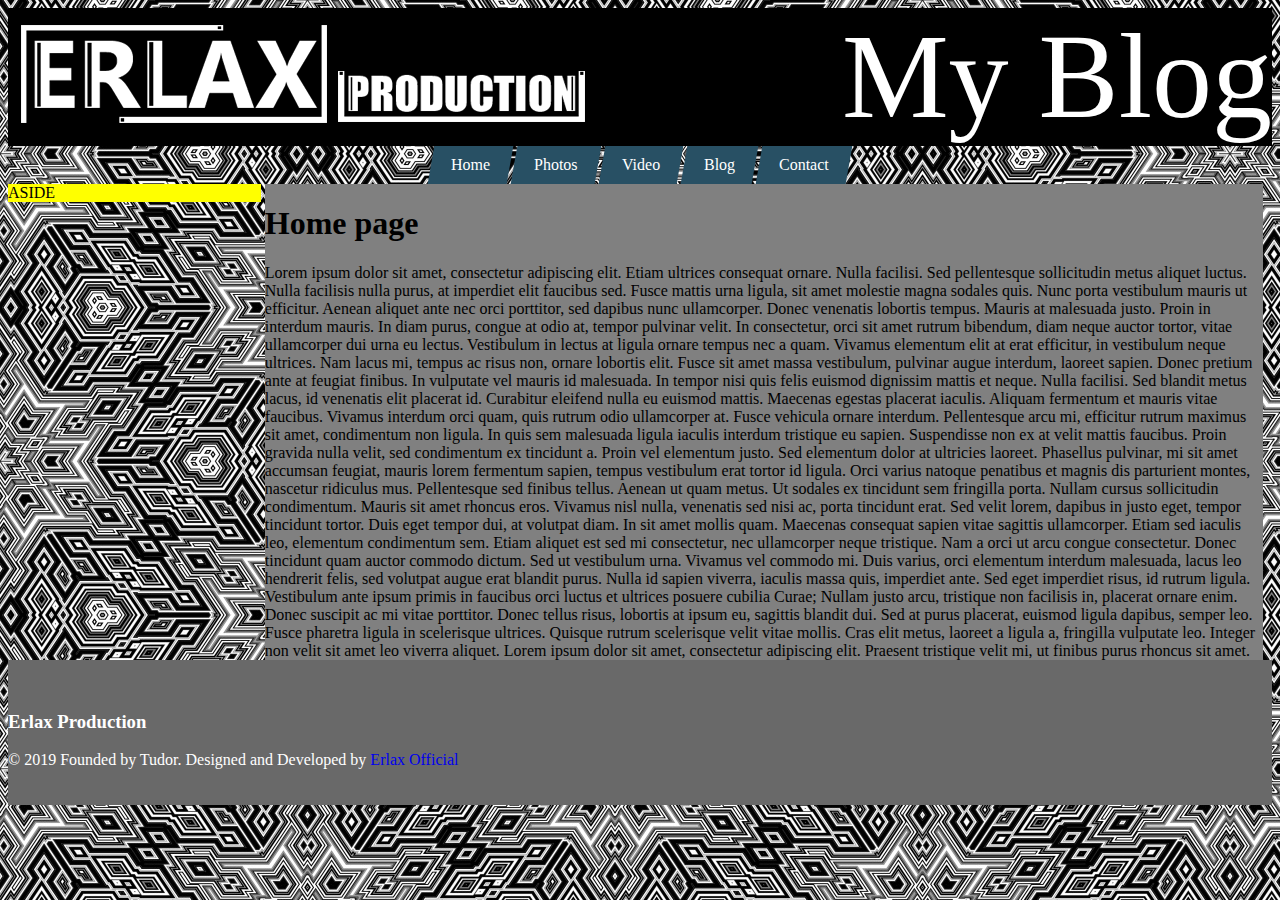
<file: site/index.html>
<!doctype html>
<html>
	<head>
		<title>Home - My Site</title>
		<link rel="stylesheet" href="css/main.css">
		<link rel="stylesheet" href="css/menu.css">
	</head>
	<body>
		<header>
		My Blog
		</header>
		<nav>
	    <ul>
	        <li><a href="#"><span>Home</span></a></li>
	        <li><a href="#"><span>Photos</span></a></li>
	        <li><a href="#"><span>Video</span></a></li>
	        <li><a href="#"><span>Blog</span></a></li>
	        <li><a href="#"><span>Contact</span></a></li>
	    </ul>
		</nav>
		<aside>ASIDE</aside>
		<section>
			<h1>Home page</h1>
			Lorem ipsum dolor sit amet, consectetur adipiscing elit. Etiam ultrices consequat ornare. Nulla facilisi. Sed pellentesque sollicitudin metus aliquet luctus. Nulla facilisis nulla purus, at imperdiet elit faucibus sed. Fusce mattis urna ligula, sit amet molestie magna sodales quis. Nunc porta vestibulum mauris ut efficitur. Aenean aliquet ante nec orci porttitor, sed dapibus nunc ullamcorper. Donec venenatis lobortis tempus.

Mauris at malesuada justo. Proin in interdum mauris. In diam purus, congue at odio at, tempor pulvinar velit. In consectetur, orci sit amet rutrum bibendum, diam neque auctor tortor, vitae ullamcorper dui urna eu lectus. Vestibulum in lectus at ligula ornare tempus nec a quam. Vivamus elementum elit at erat efficitur, in vestibulum neque ultrices. Nam lacus mi, tempus ac risus non, ornare lobortis elit. Fusce sit amet massa vestibulum, pulvinar augue interdum, laoreet sapien. Donec pretium ante at feugiat finibus. In vulputate vel mauris id malesuada. In tempor nisi quis felis euismod dignissim mattis et neque. Nulla facilisi. Sed blandit metus lacus, id venenatis elit placerat id. Curabitur eleifend nulla eu euismod mattis. Maecenas egestas placerat iaculis. Aliquam fermentum et mauris vitae faucibus.

Vivamus interdum orci quam, quis rutrum odio ullamcorper at. Fusce vehicula ornare interdum. Pellentesque arcu mi, efficitur rutrum maximus sit amet, condimentum non ligula. In quis sem malesuada ligula iaculis interdum tristique eu sapien. Suspendisse non ex at velit mattis faucibus. Proin gravida nulla velit, sed condimentum ex tincidunt a. Proin vel elementum justo. Sed elementum dolor at ultricies laoreet. Phasellus pulvinar, mi sit amet accumsan feugiat, mauris lorem fermentum sapien, tempus vestibulum erat tortor id ligula. Orci varius natoque penatibus et magnis dis parturient montes, nascetur ridiculus mus. Pellentesque sed finibus tellus. Aenean ut quam metus.

Ut sodales ex tincidunt sem fringilla porta. Nullam cursus sollicitudin condimentum. Mauris sit amet rhoncus eros. Vivamus nisl nulla, venenatis sed nisi ac, porta tincidunt erat. Sed velit lorem, dapibus in justo eget, tempor tincidunt tortor. Duis eget tempor dui, at volutpat diam. In sit amet mollis quam. Maecenas consequat sapien vitae sagittis ullamcorper. Etiam sed iaculis leo, elementum condimentum sem. Etiam aliquet est sed mi consectetur, nec ullamcorper neque tristique. Nam a orci ut arcu congue consectetur. Donec tincidunt quam auctor commodo dictum. Sed ut vestibulum urna. Vivamus vel commodo mi. Duis varius, orci elementum interdum malesuada, lacus leo hendrerit felis, sed volutpat augue erat blandit purus.

Nulla id sapien viverra, iaculis massa quis, imperdiet ante. Sed eget imperdiet risus, id rutrum ligula. Vestibulum ante ipsum primis in faucibus orci luctus et ultrices posuere cubilia Curae; Nullam justo arcu, tristique non facilisis in, placerat ornare enim. Donec suscipit ac mi vitae porttitor. Donec tellus risus, lobortis at ipsum eu, sagittis blandit dui. Sed at purus placerat, euismod ligula dapibus, semper leo. Fusce pharetra ligula in scelerisque ultrices.

Quisque rutrum scelerisque velit vitae mollis. Cras elit metus, laoreet a ligula a, fringilla vulputate leo. Integer non velit sit amet leo viverra aliquet. Lorem ipsum dolor sit amet, consectetur adipiscing elit. Praesent tristique velit mi, ut finibus purus rhoncus sit amet.			
		</section>
		<footer>
            <h3>Erlax Production</h3>
            <p>© 2019 Founded by Tudor. Designed and Developed by <a target="_blank" href="http://www.vk.com/erlax_official">Erlax Official</a></p>
        </footer>
	</body>
</html>
</file>
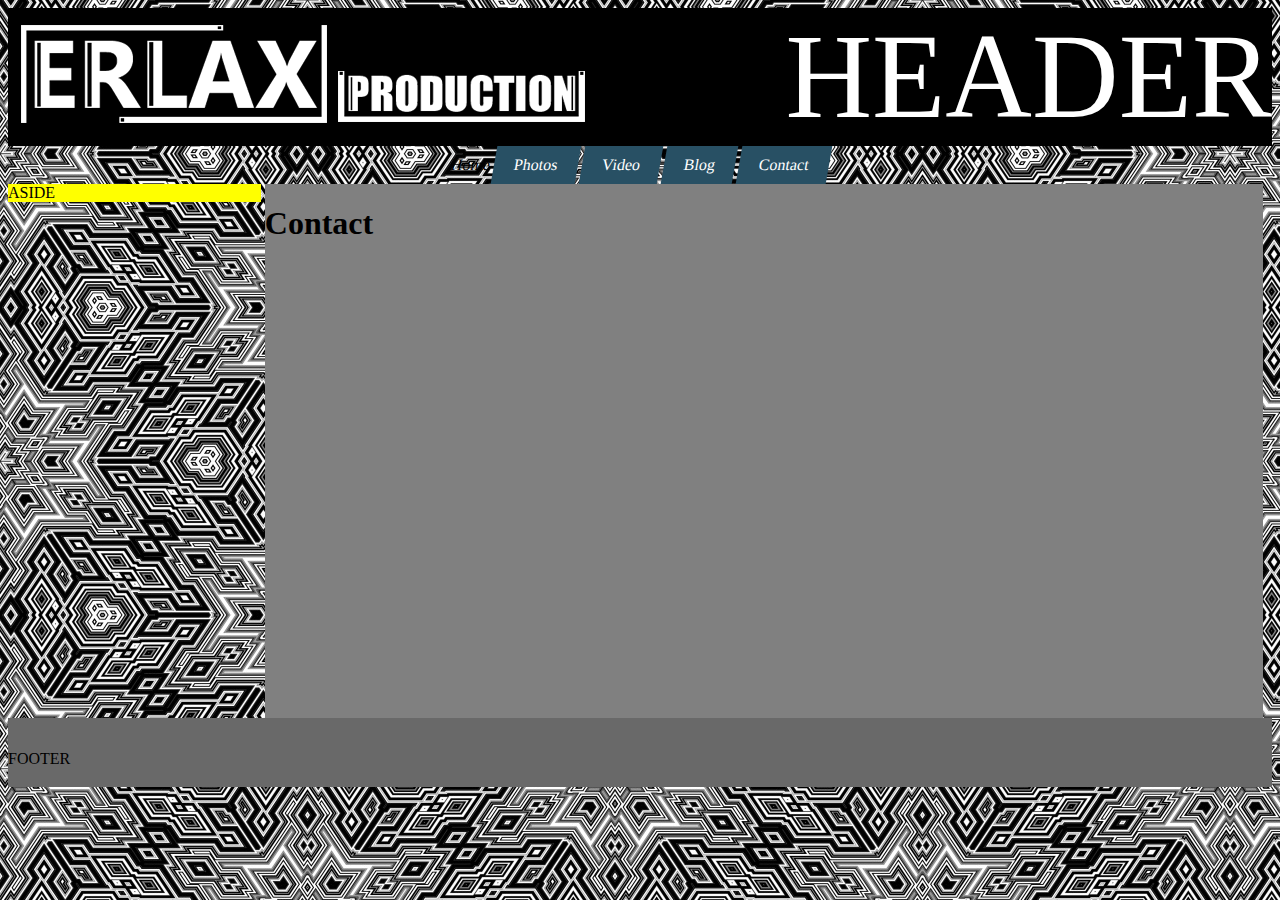
<file: site/contact.html>
<!doctype html>
<html>
	<head>
		<title>Home - My Site</title>
		<link rel="stylesheet" href="css/main.css">
		<link rel="stylesheet" href="css/menu.css">
	</head>
	<body>
		<header>HEADER</header>
		<nav>
			<ul>
				<li class="active">Home</li>
				<li><a href="photos.html">Photos</a></li>
				<li><a href="video.html">Video</a></li>
				<li><a href="blog.html">Blog</a></li>
				<li><a href="contact.html">Contact</a></li>
			</ul>
		</nav>
		<aside>ASIDE</aside>
		<section>
			<h1>Contact</h1>
			

<iframe src="https://www.google.com/maps/embed?pb=!1m18!1m12!1m3!1d2682.4382867128716!2d27.919105215598037!3d47.75355248580813!2m3!1f0!2f0!3f0!3m2!1i1024!2i768!4f13.1!3m3!1m2!1s0x40cb672fbf9e077d%3A0x73a94903f24050f3!2z0JHQk9CjINCQ0LvQtdC60YMg0KDRg9GB0YHQvg!5e0!3m2!1sru!2s!4v1569226366111!5m2!1sru!2s" width="600" height="450" frameborder="0" style="border:0;" allowfullscreen=""></iframe>

		</section>
		<footer>FOOTER</footer>
	</body>
</html>
</file>
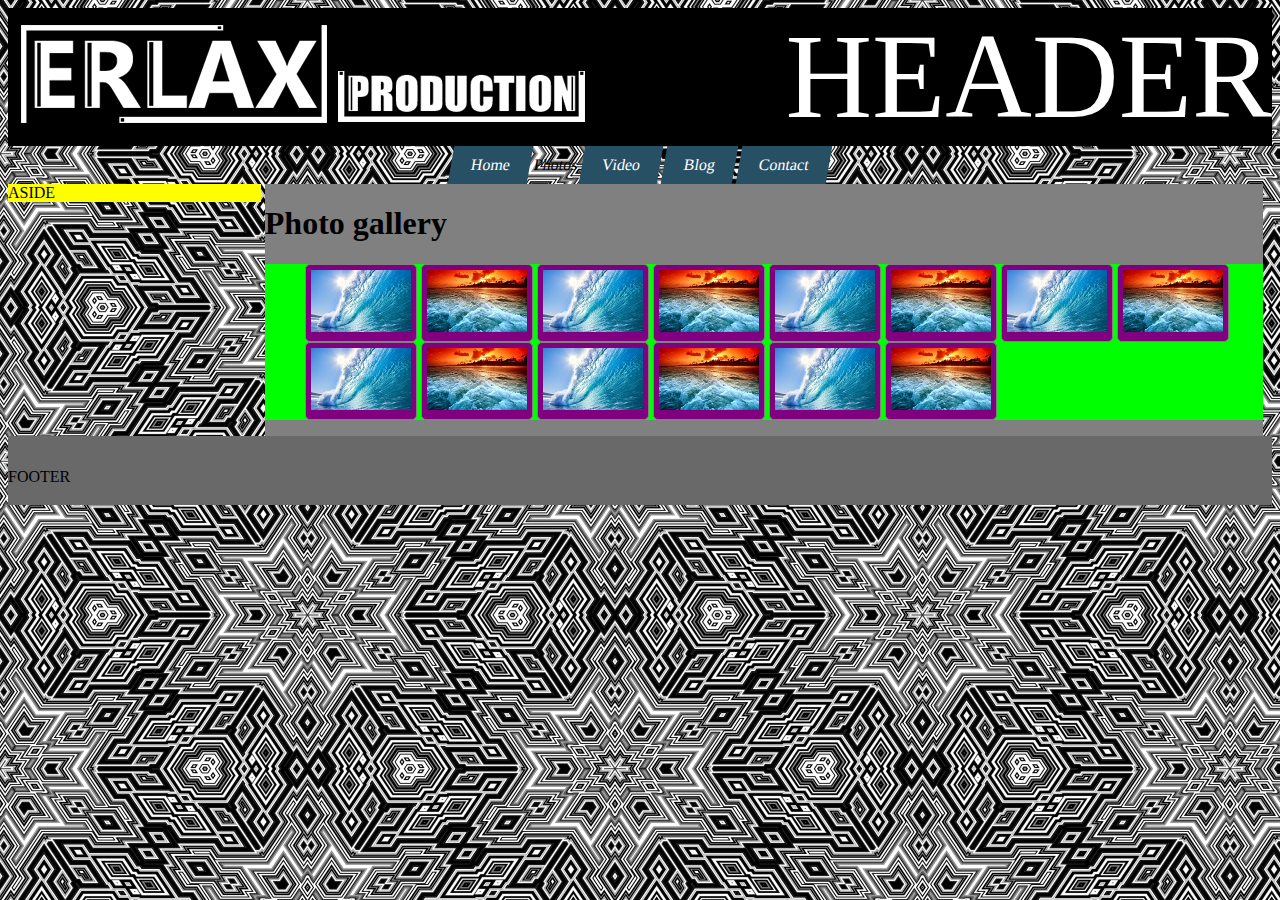
<file: site/photos.html>
<!doctype html>
<html>
	<head>
		<title>Photos - My Site</title>
		<link rel="stylesheet" href="css/main.css">
		<link rel="stylesheet" href="css/menu.css">
	</head>
	<body>
		<header>HEADER</header>
		<nav>
			<ul>
				<li><a href="index.html">Home</a></li>
				<li class="active">Photos</li>
				<li><a href="video.html">Video</a></li>
				<li><a href="blog.html">Blog</a></li>
				<li><a href="contact.html">Contact</a></li>
			</ul>
		</nav>
		<aside>ASIDE</aside>
		<section>
			<h1>Photo gallery</h1>
			<ul class="photo-gallery">
				<li>
					<img src="img/g1_small.jpg" alt="">
				</li>
				<li>
					<img src="img/g2_small.jpg" alt="">
				</li>
				<li>
					<img src="img/g1_small.jpg" alt="">
				</li>
				<li>
					<img src="img/g2_small.jpg" alt="">
				</li>
				<li>
					<img src="img/g1_small.jpg" alt="">
				</li>
				<li>
					<img src="img/g2_small.jpg" alt="">
				</li>
				<li>
					<img src="img/g1_small.jpg" alt="">
				</li>
				<li>
					<img src="img/g2_small.jpg" alt="">
				</li>

				<li>
					<img src="img/g1_small.jpg" alt="">
				</li>
				<li>
					<img src="img/g2_small.jpg" alt="">
				</li>
				<li>
					<img src="img/g1_small.jpg" alt="">
				</li>
				<li>
					<img src="img/g2_small.jpg" alt="">
				</li>
				<li>
					<img src="img/g1_small.jpg" alt="">
				</li>
				<li>
					<img src="img/g2_small.jpg" alt="">
				</li>
			</ul>		
		</section>
		<footer>FOOTER</footer>
	</body>
</html>
</file>
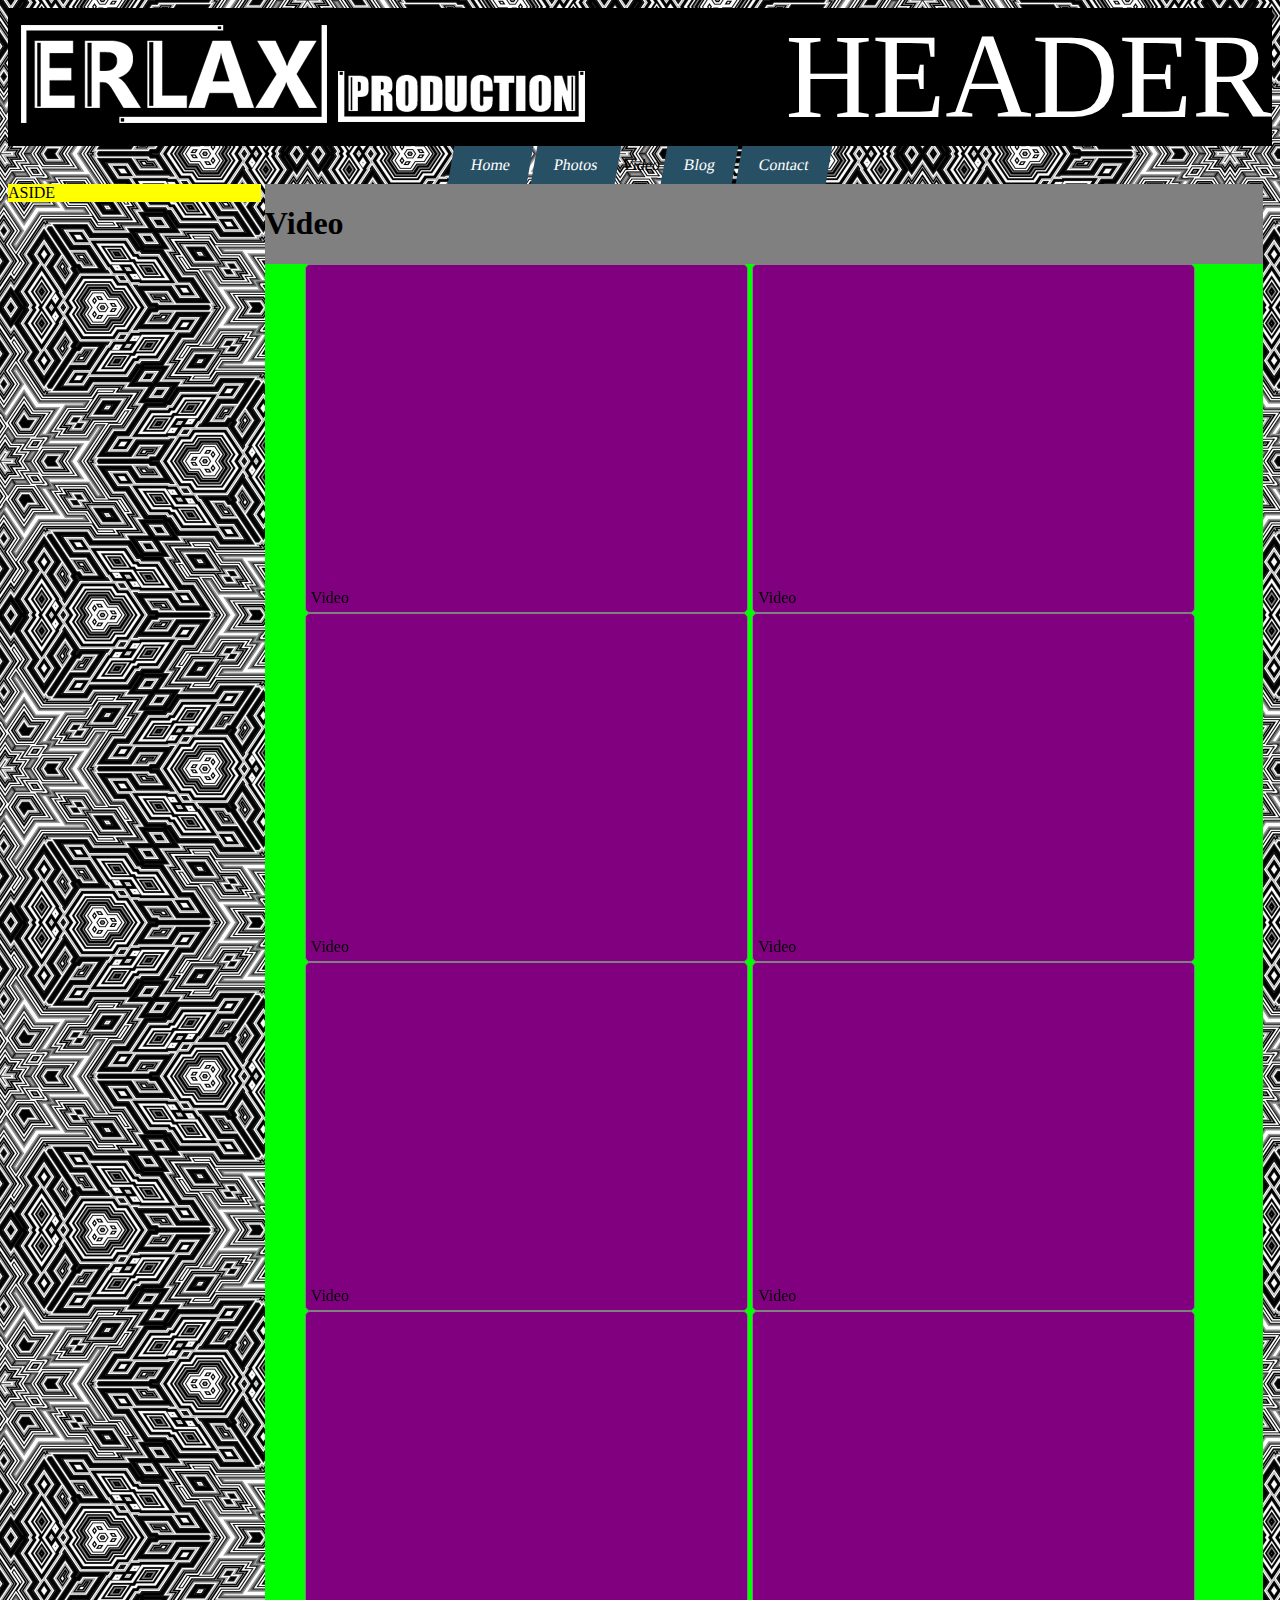
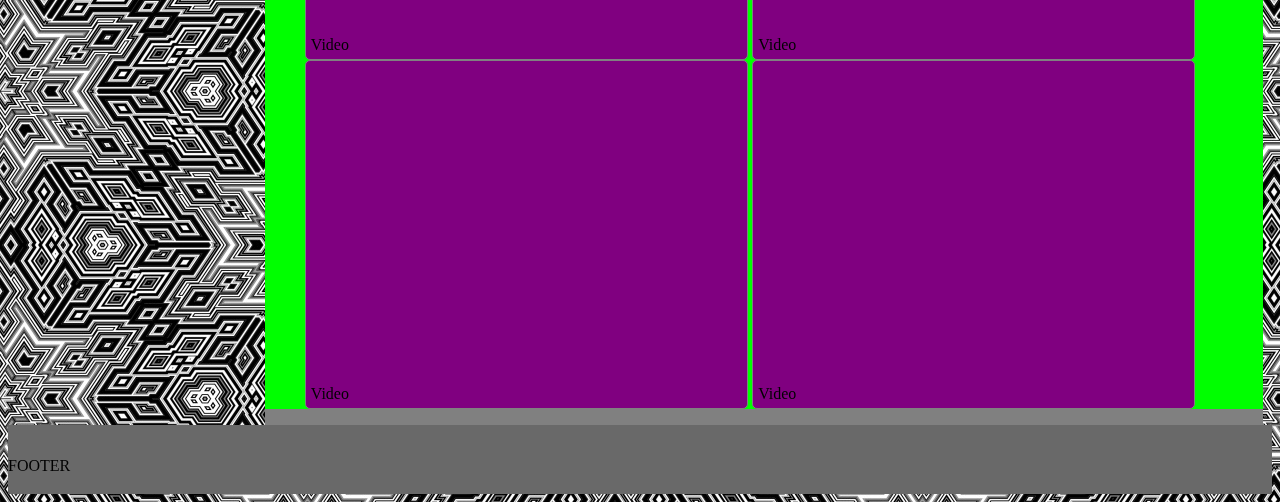
<file: site/video.html>
<!doctype html>
<html>
	<head>
		<title>Video - My Site</title>
		<link rel="stylesheet" href="css/main.css">
		<link rel="stylesheet" href="css/menu.css">
	</head>
	<body>
		<header>HEADER</header>
		<nav>
			<ul>
				<li><a href="index.html">Home</a></li>
				<li><a href="photos.html">Photos</a></li>
				<li class="active">Video</li>
				<li><a href="blog.html">Blog</a></li>
				<li><a href="contact.html">Contact</a></li>
			</ul>
		</nav>
		<aside>ASIDE</aside>
		<section>
			<h1>Video</h1>
			<ul class="video-gallery">
				<li>
					<iframe width="100%" height="315" src="https://www.youtube.com/embed/OvuW1p8ghwQ" frameborder="0" allow="accelerometer; autoplay; encrypted-media; gyroscope; picture-in-picture" allowfullscreen></iframe>
					<div>Video</div>
				</li>
				<li>
					<iframe width="100%" height="315" src="https://www.youtube.com/embed/p9UdfYguhn8" frameborder="0" allow="accelerometer; autoplay; encrypted-media; gyroscope; picture-in-picture" allowfullscreen></iframe>
					<div>Video</div>
				</li>
				<li>
					<iframe width="100%" height="315" src="https://www.youtube.com/embed/OvuW1p8ghwQ" frameborder="0" allow="accelerometer; autoplay; encrypted-media; gyroscope; picture-in-picture" allowfullscreen></iframe>
					<div>Video</div>
				</li>
				<li>
					<iframe width="100%" height="315" src="https://www.youtube.com/embed/p9UdfYguhn8" frameborder="0" allow="accelerometer; autoplay; encrypted-media; gyroscope; picture-in-picture" allowfullscreen></iframe>
					<div>Video</div>
				</li>
				<li>
					<iframe width="100%" height="315" src="https://www.youtube.com/embed/OvuW1p8ghwQ" frameborder="0" allow="accelerometer; autoplay; encrypted-media; gyroscope; picture-in-picture" allowfullscreen></iframe>
					<div>Video</div>
				</li>
				<li>
					<iframe width="100%" height="315" src="https://www.youtube.com/embed/p9UdfYguhn8" frameborder="0" allow="accelerometer; autoplay; encrypted-media; gyroscope; picture-in-picture" allowfullscreen></iframe>
					<div>Video</div>
				</li>
				<li>
					<iframe width="100%" height="315" src="https://www.youtube.com/embed/OvuW1p8ghwQ" frameborder="0" allow="accelerometer; autoplay; encrypted-media; gyroscope; picture-in-picture" allowfullscreen></iframe>
					<div>Video</div>
				</li>
				<li>
					<iframe width="100%" height="315" src="https://www.youtube.com/embed/p9UdfYguhn8" frameborder="0" allow="accelerometer; autoplay; encrypted-media; gyroscope; picture-in-picture" allowfullscreen></iframe>
					<div>Video</div>
				</li>
				<li>
					<iframe width="100%" height="315" src="https://www.youtube.com/embed/OvuW1p8ghwQ" frameborder="0" allow="accelerometer; autoplay; encrypted-media; gyroscope; picture-in-picture" allowfullscreen></iframe>
					<div>Video</div>
				</li>
				<li>
					<iframe width="100%" height="315" src="https://www.youtube.com/embed/p9UdfYguhn8" frameborder="0" allow="accelerometer; autoplay; encrypted-media; gyroscope; picture-in-picture" allowfullscreen></iframe>
					<div>Video</div>
				</li>
				
			</ul>		
		</section>
		<footer>FOOTER</footer>
	</body>
</html>
</file>
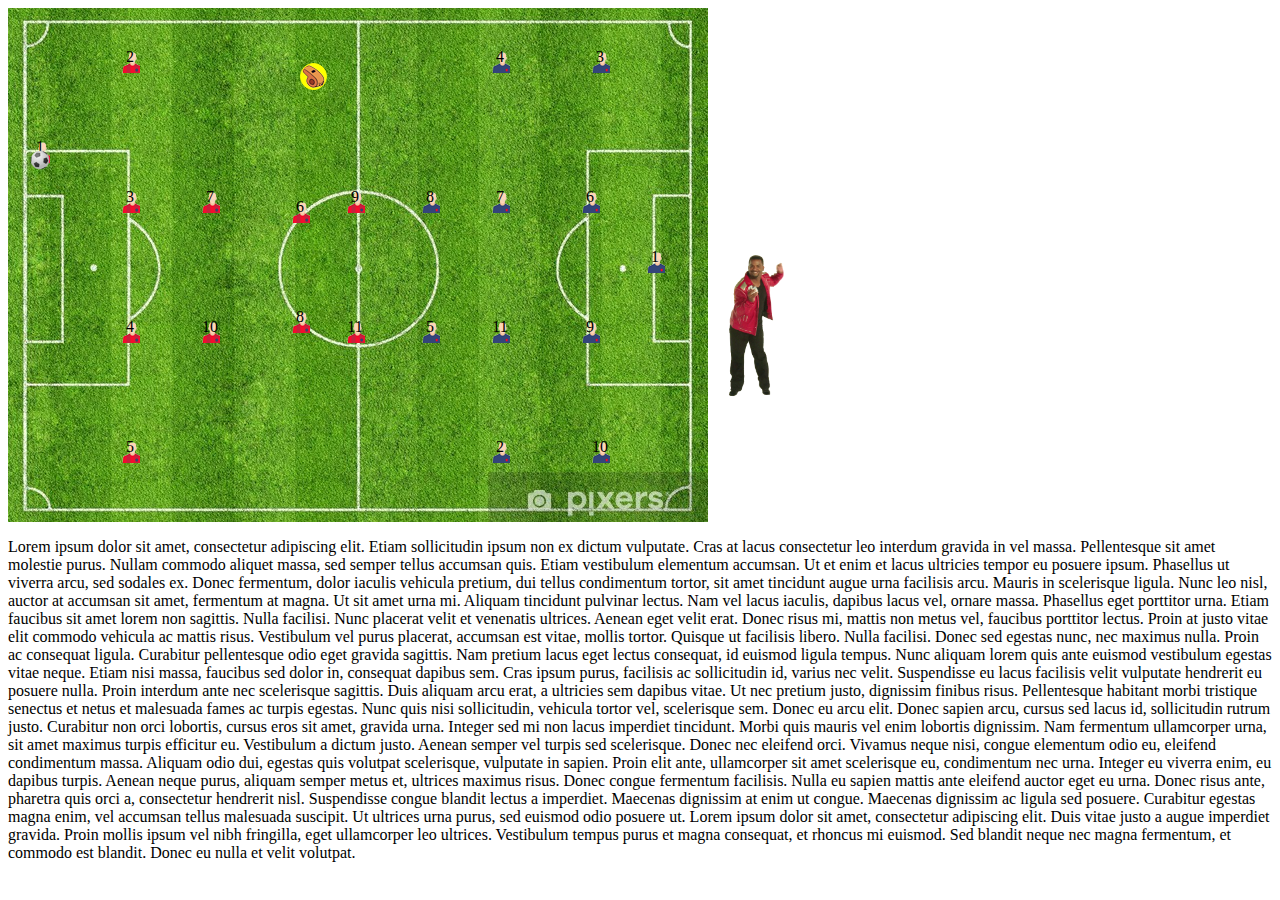
<file: usarb-master/fotbal1.html>
<!doctype html>
<html>
<head>
	<title>Football Game</title>
	<link rel="stylesheet" href="css/fotbal.css">
</head>
<body>
	<field>
		<team id="red-team">
			<player class="goalkeeper" id="player1-red">1</player>
			<player id="player2-red">2</player>
			<player id="player3-red">3</player>
			<player id="player4-red">4</player>
			<player id="player5-red">5</player>
			<player id="player6-red">6</player>
			<player id="player7-red">7</player>
			<player id="player8-red">8</player>
			<player id="player9-red">9</player>
			<player id="player10-red">10</player>
			<player id="player11-red">11</player>
		</team>
		

		<referee></referee>

		<ball></ball>
		<tango></tango>

		<team id="blue-team">
			<player class="goalkeeper" id="player1-blue">1</player>
			<player id="player2-blue">2</player>
			<player id="player3-blue">3</player>
			<player id="player4-blue">4</player>
			<player id="player5-blue">5</player>
			<player id="player6-blue">6</player>
			<player id="player7-blue">7</player>
			<player id="player8-blue">8</player>
			<player id="player9-blue">9</player>
			<player id="player10-blue">10</player>
			<player id="player11-blue">11</player>
		</team>
	</field>
	<p>
		Lorem ipsum dolor sit amet, consectetur adipiscing elit. Etiam sollicitudin ipsum non ex dictum vulputate. Cras at lacus consectetur leo interdum gravida in vel massa. Pellentesque sit amet molestie purus. Nullam commodo aliquet massa, sed semper tellus accumsan quis. Etiam vestibulum elementum accumsan. Ut et enim et lacus ultricies tempor eu posuere ipsum. Phasellus ut viverra arcu, sed sodales ex. Donec fermentum, dolor iaculis vehicula pretium, dui tellus condimentum tortor, sit amet tincidunt augue urna facilisis arcu.

Mauris in scelerisque ligula. Nunc leo nisl, auctor at accumsan sit amet, fermentum at magna. Ut sit amet urna mi. Aliquam tincidunt pulvinar lectus. Nam vel lacus iaculis, dapibus lacus vel, ornare massa. Phasellus eget porttitor urna. Etiam faucibus sit amet lorem non sagittis.

Nulla facilisi. Nunc placerat velit et venenatis ultrices. Aenean eget velit erat. Donec risus mi, mattis non metus vel, faucibus porttitor lectus. Proin at justo vitae elit commodo vehicula ac mattis risus. Vestibulum vel purus placerat, accumsan est vitae, mollis tortor. Quisque ut facilisis libero. Nulla facilisi. Donec sed egestas nunc, nec maximus nulla. Proin ac consequat ligula. Curabitur pellentesque odio eget gravida sagittis. Nam pretium lacus eget lectus consequat, id euismod ligula tempus. Nunc aliquam lorem quis ante euismod vestibulum egestas vitae neque.

Etiam nisi massa, faucibus sed dolor in, consequat dapibus sem. Cras ipsum purus, facilisis ac sollicitudin id, varius nec velit. Suspendisse eu lacus facilisis velit vulputate hendrerit eu posuere nulla. Proin interdum ante nec scelerisque sagittis. Duis aliquam arcu erat, a ultricies sem dapibus vitae. Ut nec pretium justo, dignissim finibus risus. Pellentesque habitant morbi tristique senectus et netus et malesuada fames ac turpis egestas. Nunc quis nisi sollicitudin, vehicula tortor vel, scelerisque sem. Donec eu arcu elit. Donec sapien arcu, cursus sed lacus id, sollicitudin rutrum justo. Curabitur non orci lobortis, cursus eros sit amet, gravida urna. Integer sed mi non lacus imperdiet tincidunt. Morbi quis mauris vel enim lobortis dignissim. Nam fermentum ullamcorper urna, sit amet maximus turpis efficitur eu. Vestibulum a dictum justo.

Aenean semper vel turpis sed scelerisque. Donec nec eleifend orci. Vivamus neque nisi, congue elementum odio eu, eleifend condimentum massa. Aliquam odio dui, egestas quis volutpat scelerisque, vulputate in sapien. Proin elit ante, ullamcorper sit amet scelerisque eu, condimentum nec urna. Integer eu viverra enim, eu dapibus turpis. Aenean neque purus, aliquam semper metus et, ultrices maximus risus. Donec congue fermentum facilisis. Nulla eu sapien mattis ante eleifend auctor eget eu urna. Donec risus ante, pharetra quis orci a, consectetur hendrerit nisl. Suspendisse congue blandit lectus a imperdiet. Maecenas dignissim at enim ut congue. Maecenas dignissim ac ligula sed posuere. Curabitur egestas magna enim, vel accumsan tellus malesuada suscipit.

Ut ultrices urna purus, sed euismod odio posuere ut. Lorem ipsum dolor sit amet, consectetur adipiscing elit. Duis vitae justo a augue imperdiet gravida. Proin mollis ipsum vel nibh fringilla, eget ullamcorper leo ultrices. Vestibulum tempus purus et magna consequat, et rhoncus mi euismod. Sed blandit neque nec magna fermentum, et commodo est blandit. Donec eu nulla et velit volutpat.
		
	</p>
</body>
</html>
</file>
<file: site/css/main.css>
body {
    background-image: url(../img/bg.jpg); /* Путь к фоновому изображению */
   }

header {
	background: url('../img/logo.png') no-repeat left;
	background-color: black;
	color: white;
	font-size: 120px;
	text-align: right;
	
}



aside, section {
	display: inline-block;
	vertical-align: top;
}

aside {
	background-color: #ffff00;
	width: 20%;
}

section {
	background-color: gray;
	width: 79%;
}

footer
{
    background-color: rgba(105, 105, 105);
    padding-top: 2em;
    padding-bottom: 1.2em;
}

footer h1,
footer h2,
footer h3,
footer h4,
footer h5,
footer h6,
footer p
{
    color: #FFFFFF;
}

footer a{
	text-decoration: none;
	text-decoration-color: #4682B4;
}

.photo-gallery {
	background-color: lime;
}

.photo-gallery li {
	background-color: purple;
	display: inline-block;
	border: 1px solid gray;
	border-radius: 5px;
	padding: 5px;
}

.video-gallery {
	background-color: lime;
}

.video-gallery li {
	background-color: purple;
	display: inline-block;
	border: 1px solid gray;
	border-radius: 5px;
	padding: 5px;
	width: 45%;
}
</file>
<file: site/css/menu.css>
nav ul {
    list-style: none;
    margin: 0;
    padding: 0;
    text-align: center;
}
nav li {
    display: inline-block;
    margin: 0 5px;
    transition: all 0.3s;
}
nav a {
    display: block;
    color: #285064;
    transition: all 0.3s;
    text-decoration: none;
}
nav a:hover {
    color: #12242d;
}
nav span {
    display: block;
}
 
@media all and (min-width: 710px) {
    nav li {
        margin: 0;
        transform: skewX(-10deg);
    }
    nav a {
        padding: 10px 20px;
        color: #fff;
        background-color: #285064;
    }
    nav a:hover {
        color: #fff;
        background-color: #12242d;
    }
    nav span {
        transform: skewX(10deg);
    }
}
</file>
<file: usarb-master/css/fotbal.css>
field{
	background: LimeGreen;
	width: 700px;
	height: 514px;
	display: block;
	background: url(../img/field.jpg);
}

ball{
background: url(../img/ball.png);
background-size: contain;
width: 20px;
height: 20px;
-webkit-animation-name: MovingBall;
-webkit-animation-duration: 5s;
-webkit-animation-iteration-count: infinite;
position: absolute;
animation-timing-function: ease-in-out;
left: 30px;
top: 150px;
}

@-webkit-keyframes MovingBall {
0% {left: 50px; top: 260px;}
5% {left: 120px; top:200px;}
15% {left: 120px; top: 450px;}
35% {left: 200px; top: 330px;}
65% {left: 290px; top: 210px;}
85% {left: 345px; top: 200px;}
95% {left: 670px; top: 275px;}
100% {left: 670px; top: 275px;}
}

field player, field referee{
	width: 25px;
	height: 25px;
	border: 1px solid yellow;
	border-radius: 50%;
	text-align: center;
	color: black;
	position: absolute;
	margin-top: -12px; 
}

field referee{
	background: yellow;
	top: 75px;
	left: 300px;
	color: black;
	background-image: url(../img/referee.png);
}

field player {
	width: 20px;
	border: none;
	border-radius: 0;
	background-color: none;
}

field player:hover{
	width: 30px;
	height: 30px
}

field team#red-team player{
	background: url(../img/team-red.png);
    background-size: cover;

}

field team#blue-team player{
	background: url(../img/team-blue.png);
	background-size: cover;
}


#player1-red{
	top: 260px;
	left: 50px;
	-webkit-animation-name: goalkeeper;
	-webkit-animation-duration: 5s;
	-webkit-animation-iteration-count: infinite;
	position: absolute;
	animation-timing-function: ease-in-out;
	left: 30px;
	top: 150px;
}

@-webkit-keyframes goalkeeper {
0% {left: 50px; top: 260px;}
15% {left: 100px; top: 265px;}
35% {left: 100px; top: 260px;}
95% {left: 50px; top: 260px;}
100% {left: 80px; top: 255px;}
}

#player2-red{
	top: 60px;
	left: 120px;
}

#player3-red{
	top: 200px;
	left: 120px;
}

#player4-red{
	top: 330px;
	left: 120px;
}

#player5-red{
	top: 450px;
	left: 120px;
}


#player6-red{
	top: 210px;
	left: 290px;
}


#player7-red{
	top: 200px;
	left: 200px;
}

#player8-red{
	top: 320px;
	left: 290px;
}

#player9-red{
	top: 200px;
	left: 345px;
}

#player10-red{
	top: 330px;
	left: 200px;
}

#player11-red{
	top: 330px;
	left: 345px;
}



#player1-blue{
	top: 260px;
	left: 645px;
	-webkit-animation-name:  goolkeeper;
	-webkit-animation-duration: 5s;
	-webkit-animation-iteration-count: infinite;
	position: absolute;
	animation-timing-function: ease-in-out;
}
	@-webkit-keyframes goolkeeper {
	0% {left: 645px; top: 260px;}
	15% {left: 645px; top: 265px;}
	35% {left: 645px; top: 260px;}
	45% {left: 645px; top: 260px;}
	55% {left: 630px; top: 260px;}
	65% {left: 645px; top: 260px;}
	95% {left: 640px; top: 260px;}
	100% {left: 645px; top: 255px;}
}


#player2-blue{
	top: 450px;
	left: 490px;
}

#player3-blue{
	top: 60px;
	left: 590px;
}

#player4-blue{
	top: 60px;
	left: 490px;
}

#player5-blue{
	top: 330px;
	left: 420px;
}

#player6-blue{
	top: 200px;
	left: 580px;
}


#player7-blue{
	top: 200px;
	left: 490px;
}

#player8-blue{
	top: 200px;
	left: 420px;
}

#player9-blue{
	top: 330px;
	left: 580px;
}

#player10-blue{
	top: 450px;
	left: 590px;
}

#player11-blue{
	top: 330px;
	left: 490px;
}

field tango {
  background: url(../img/jb.gif);
  background-size: contain;
  -webkit-animation-name: tango;
  -webkit-animation-duration: 4.7s;
  -webkit-animation-direction: forwards;
  
  height: 150px;
  width: 110px;
  position: absolute;
  left: 700px;
  top: 250px;
}

@keyframes tango {
	0% {left: 100px; top: 0px; opacity: 0}
	15% {left: 0px; top: 0px;}
	35% {left: 0px; top: 0px;}
	45% {left: 0px; top: 0px;}
	55% {left: 630px; top: 260px; opacity: 0}
	65% {left: 645px; top: 260px; opacity: 0}
	95% {left: 640px; top: 260px; opacity: 0}
	100% {left: 645px; top: 255px; opacity: 1}
}
</file>
